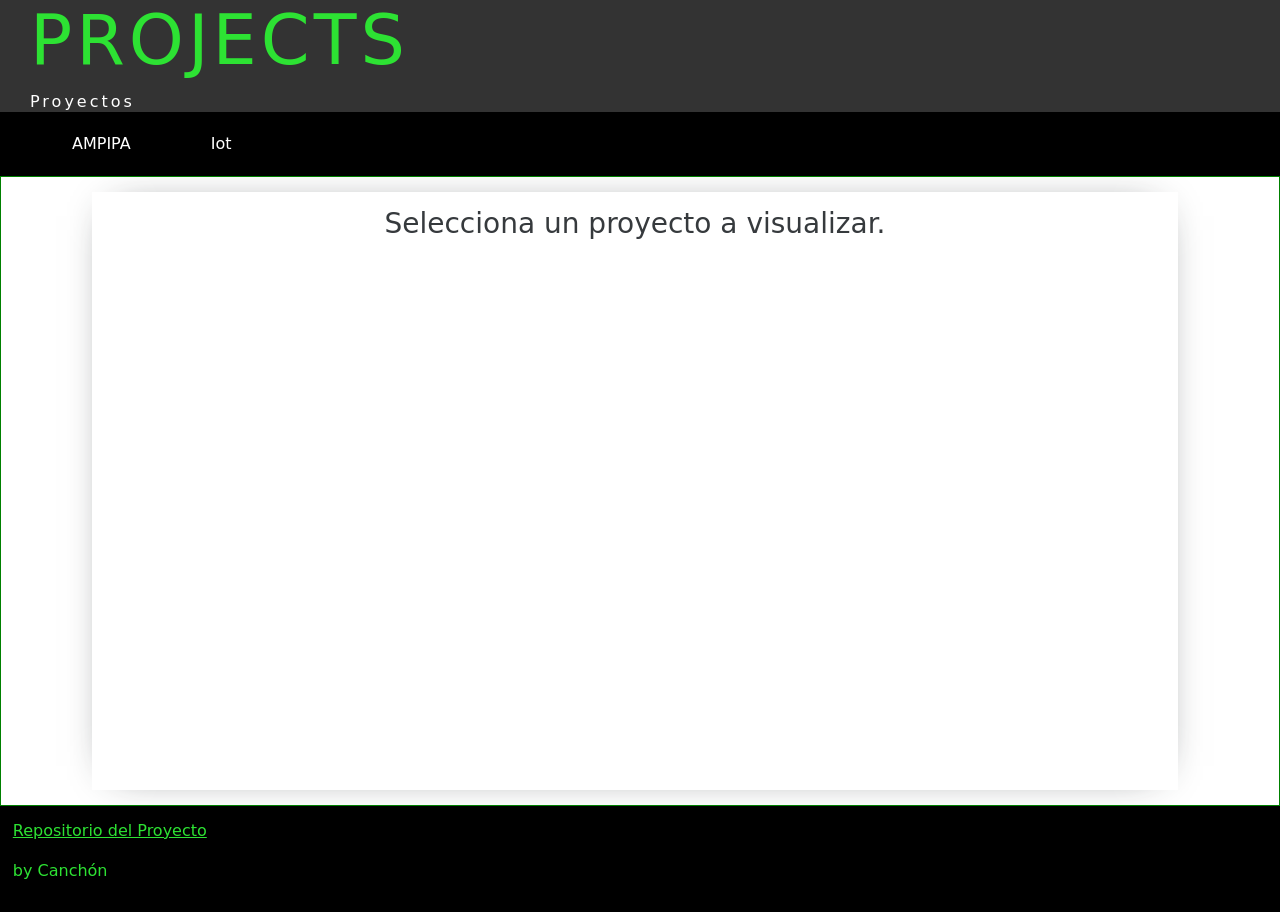
<file: web/index.html>
<!DOCTYPE html>

<head>
    <meta charset='UTF-8'>
    <title>Projects</title>
    <link rel='stylesheet' href='./index.css'>
    <!-- bootstrap -->
    <link href="https://cdn.jsdelivr.net/npm/bootstrap@5.1.3/dist/css/bootstrap.min.css" rel="stylesheet"
        integrity="sha384-1BmE4kWBq78iYhFldvKuhfTAU6auU8tT94WrHftjDbrCEXSU1oBoqyl2QvZ6jIW3" crossorigin="anonymous">
</head>

<body>
    <div id="header-container"></div>
    <script>
        // Carga el contenido del header desde header.html
        fetch('header.html')
            .then(response => response.text())
            .then(content => {
                document.getElementById('header-container').innerHTML = content;
            })
            .catch(error => console.error('Error al cargar el header:', error));
    </script>

    <div class='principal'>
        <div class='shelf'>
            <h3>Selecciona un proyecto a visualizar.</h3>
        </div>
    </div>
    <div id="footer-container"></div>
    <script>
        // Carga el contenido del footer desde footer.html
        fetch('footer.html')
            .then(response => response.text())
            .then(content => {
                document.getElementById('footer-container').innerHTML = content;
            })
            .catch(error => console.error('Error al cargar el footer:', error));
    </script>

    <script defer src='./index.js'></script>
</body>

</html>
</file>
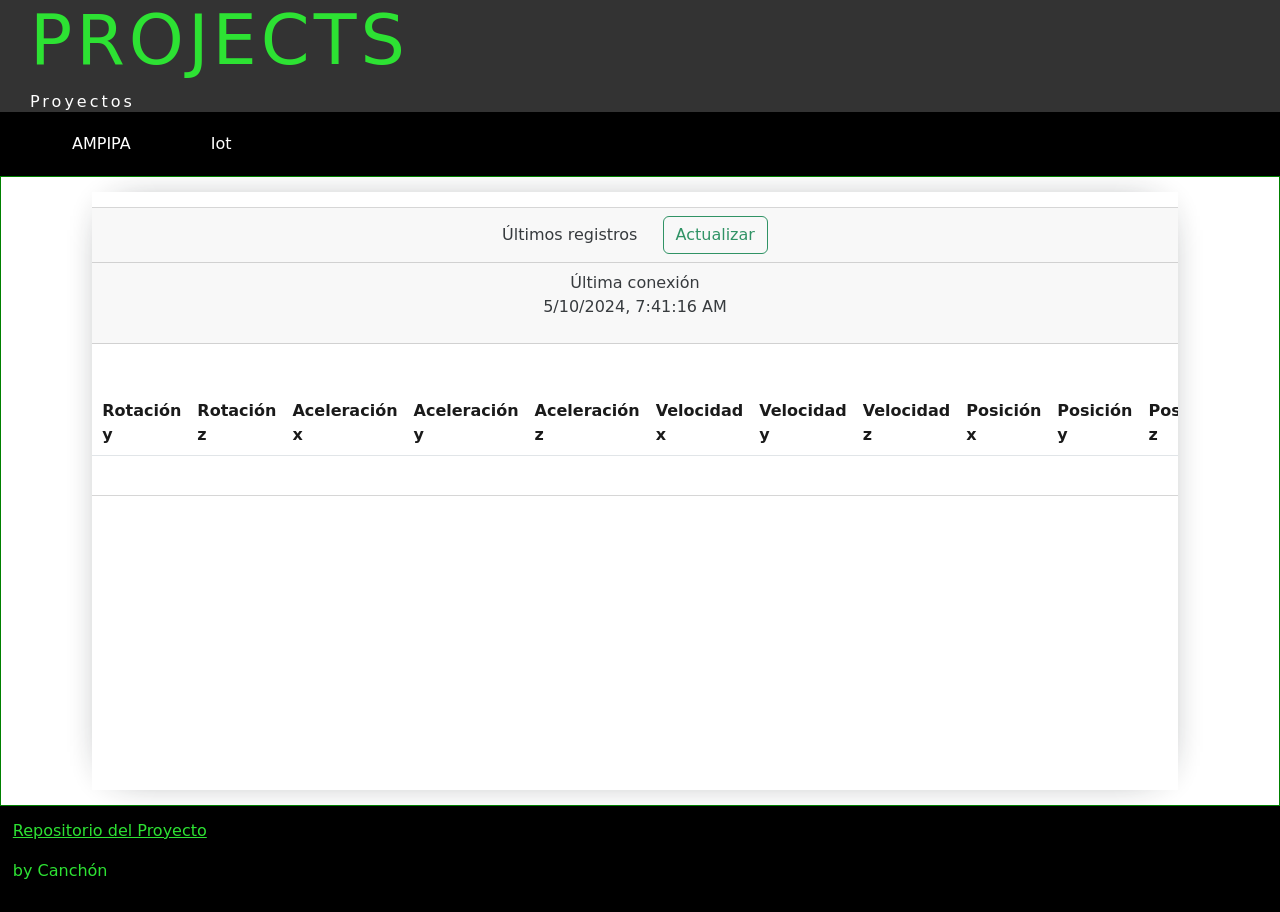
<file: web/ampipa.html>
<!DOCTYPE html>

<head>
    <meta charset='UTF-8'>
    <title>AMPIPA</title>
    <link rel='stylesheet' href='./index.css'>
        <!-- bootstrap -->
        <link href="https://cdn.jsdelivr.net/npm/bootstrap@5.1.3/dist/css/bootstrap.min.css" rel="stylesheet"
        integrity="sha384-1BmE4kWBq78iYhFldvKuhfTAU6auU8tT94WrHftjDbrCEXSU1oBoqyl2QvZ6jIW3" crossorigin="anonymous">
</head>

<body>
    <div id="header-container"></div>
    <script>
        // Carga el contenido del header desde header.html
        fetch('header.html')
            .then(response => response.text())
            .then(content => {
                document.getElementById('header-container').innerHTML = content;
            })
            .catch(error => console.error('Error al cargar el header:', error));
    </script>

    <div class='principal'>
        <div class='shelf'>

            <div class="card" style="width: fit-content;">
                <div class="card-header" style="text-align: center; ">
                    Últimos registros
                    <button style="margin-left: 20px;" type="button" class="btn btn-outline-success"
                        onclick="bringData()">Actualizar</button>
                </div>
                <div class="card-header" style="text-align: center; ">
                    Última conexión <p id="lastConnection"> 5/10/2024, 7:41:16 AM</p>
                    
                </div>
                <ul class="list-group list-group-flush" style="width: fit-content; padding: 15px;">
                    <li class="list-group-item" style="width: fit-content;">
                        <table class="table table-striped table-hover" style="width: fit-content; scroll-margin-left: -30px;">
                            <thead>
                                <tr>
                                    <th scope="col">#</th>
                                    <th scope="col">Rotación x</th>
                                    <th scope="col">Rotación y</th>
                                    <th scope="col">Rotación z</th>
                                    <th scope="col">Aceleración x</th>
                                    <th scope="col">Aceleración y</th>
                                    <th scope="col">Aceleración z</th>
                                    <th scope="col">Velocidad x</th>
                                    <th scope="col">Velocidad y</th>
                                    <th scope="col">Velocidad z</th>    
                                    <th scope="col">Posición x</th>
                                    <th scope="col">Posición y</th>
                                    <th scope="col">Posición z</th>
                                    <th scope="col">Fecha UTC-5</th>
                                </tr>
                            </thead>
                            <tbody id="row_table">
                            </tbody>
                        </table>
                    </li>
                </ul>
            </div>


        </div>
    </div>
    <div id="footer-container"></div>
    <script>
        // Carga el contenido del footer desde footer.html
        fetch('footer.html')
            .then(response => response.text())
            .then(content => {
                document.getElementById('footer-container').innerHTML = content;
            })
            .catch(error => console.error('Error al cargar el footer:', error));
    </script>

    <script defer src='./index.js'></script>
</body>

</html>
</file>
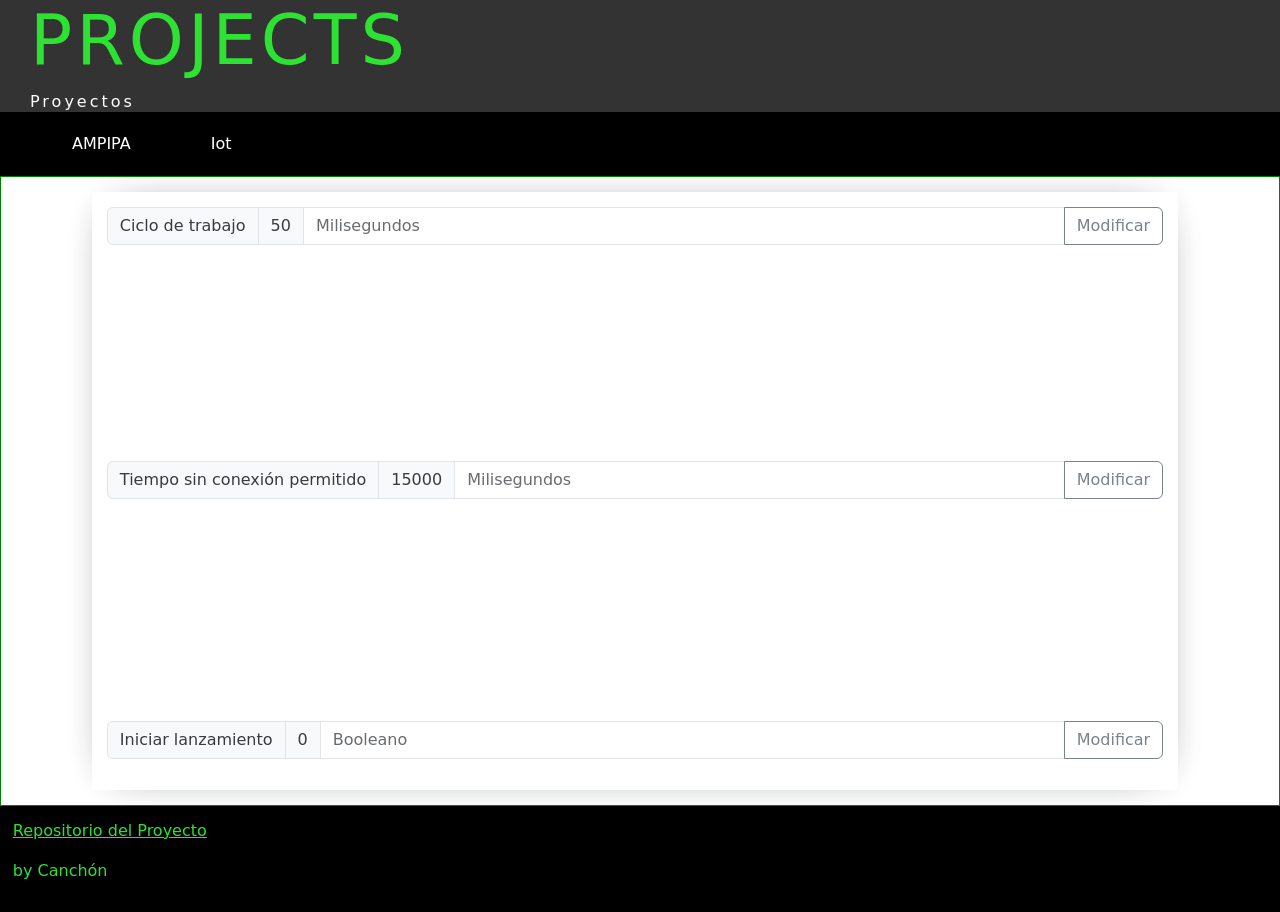
<file: web/configureSystemVariables.html>
<!DOCTYPE html>

<head>
    <meta charset='UTF-8'>
    <title>PROJECTS - Variables del sistema</title>
    <link rel='stylesheet' href='./index.css'>
    <!-- bootstrap -->
    <link href="https://cdn.jsdelivr.net/npm/bootstrap@5.1.3/dist/css/bootstrap.min.css" rel="stylesheet"
        integrity="sha384-1BmE4kWBq78iYhFldvKuhfTAU6auU8tT94WrHftjDbrCEXSU1oBoqyl2QvZ6jIW3" crossorigin="anonymous">
</head>

<body>
    <div id="header-container"></div>
    <script>
        // Carga el contenido del header desde header.html
        fetch('header.html')
            .then(response => response.text())
            .then(content => {
                document.getElementById('header-container').innerHTML = content;
            })
            .catch(error => console.error('Error al cargar el header:', error));
    </script>

    <div class='principal'>
        <div class='shelf'>
            <div class="input-group mb-3" style="margin-bottom: 10px !important;">
                <span class="input-group-text">Ciclo de trabajo</span>
                <span id="ciclotrabajo" class="input-group-text">50</span>
                <input id="ciclotrabajo_value" placeholder="Milisegundos" type="number" class="form-control"
                    aria-label="Dollar amount (with dot and two decimal places)">
                <button class="btn btn-outline-secondary" type="button" id="button-addon1"
                    onclick="modifyVariables('ciclotrabajo_value', 'ciclotrabajo')">Modificar</button>
            </div>
            <div class="input-group mb-3">
                <span class="input-group-text">Tiempo sin conexión permitido</span>
                <span id="timeWithoutConnectionPermited" class="input-group-text">15000</span>
                <input id="timeWithoutConnectionPermited_value" placeholder="Milisegundos" type="number" class="form-control"
                    aria-label="Dollar amount (with dot and two decimal places)">
                <button class="btn btn-outline-secondary" type="button" id="button-addon1"
                    onclick="modifyVariables('timeWithoutConnectionPermited_value', 'timeWithoutConnectionPermited')">Modificar</button>
            </div>
            <div class="input-group mb-3">
                <span class="input-group-text">Iniciar lanzamiento</span>
                <span id="resetSensors" class="input-group-text">0</span>
                <input id="resetSensors_value" placeholder="Booleano" type="number" class="form-control"
                    aria-label="Dollar amount (with dot and two decimal places)">
                <button class="btn btn-outline-secondary" type="button" id="button-addon1"
                    onclick="modifyVariables('resetSensors_value', 'resetSensors')">Modificar</button>
            </div>
        </div>
    </div>

    <div id="footer-container"></div>
    <script>
        // Carga el contenido del footer desde footer.html
        fetch('footer.html')
            .then(response => response.text())
            .then(content => {
                document.getElementById('footer-container').innerHTML = content;
            })
            .catch(error => console.error('Error al cargar el footer:', error));
    </script>

    <script defer src='./configureSystemVariables.js'></script>
</body>

</html>
</file>
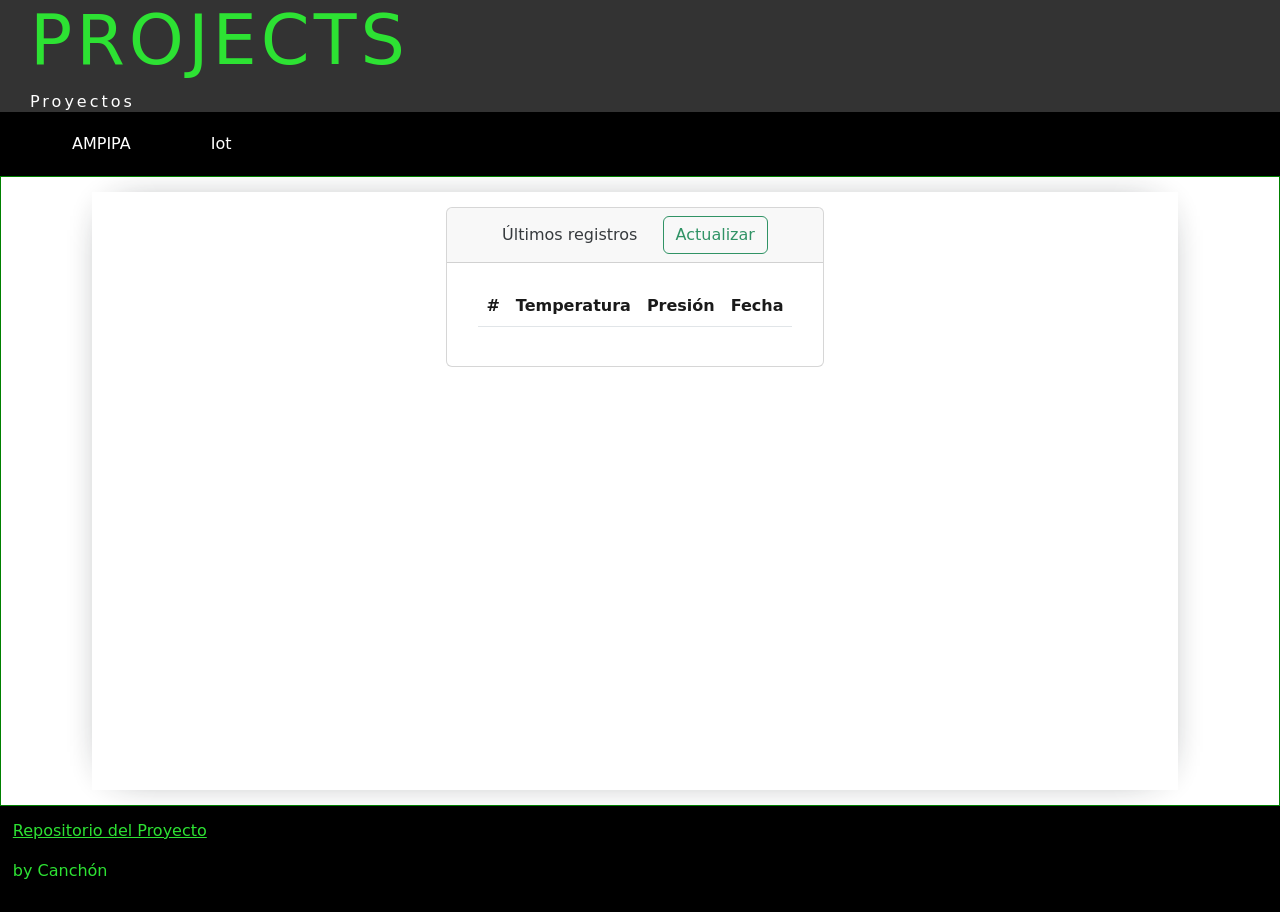
<file: web/iot.html>
<!DOCTYPE html>

<head>
    <meta charset='UTF-8'>
    <title>Iot</title>
    <link rel='stylesheet' href='./index.css'>
        <!-- bootstrap -->
        <link href="https://cdn.jsdelivr.net/npm/bootstrap@5.1.3/dist/css/bootstrap.min.css" rel="stylesheet"
        integrity="sha384-1BmE4kWBq78iYhFldvKuhfTAU6auU8tT94WrHftjDbrCEXSU1oBoqyl2QvZ6jIW3" crossorigin="anonymous">
</head>

<body>
    <div id="header-container"></div>
    <script>
        // Carga el contenido del header desde header.html
        fetch('header.html')
            .then(response => response.text())
            .then(content => {
                document.getElementById('header-container').innerHTML = content;
            })
            .catch(error => console.error('Error al cargar el header:', error));
    </script>

    <div class='principal'>
        <div class='shelf'>

            <div class="card" style="width: fit-content;">
                <div class="card-header" style="text-align: center; ">
                    Últimos registros
                    <button style="margin-left: 20px;" type="button" class="btn btn-outline-success"
                        onclick="bringData()">Actualizar</button>
                </div>
                <ul class="list-group list-group-flush" style="width: fit-content; padding: 15px;">
                    <li class="list-group-item" style="width: fit-content;">
                        <table class="table table-striped table-hover" style="width: fit-content; scroll-margin-left: -30px;">
                            <thead>
                                <tr>
                                    <th scope="col">#</th>
                                    <th scope="col">Temperatura</th>
                                    <th scope="col">Presión</th>
                                    <th scope="col">Fecha</th>
                                </tr>
                            </thead>
                            <tbody id="row_table">
                            </tbody>
                        </table>
                    </li>
                </ul>
            </div>


        </div>
    </div>
    <div id="footer-container"></div>
    <script>
        // Carga el contenido del footer desde footer.html
        fetch('footer.html')
            .then(response => response.text())
            .then(content => {
                document.getElementById('footer-container').innerHTML = content;
            })
            .catch(error => console.error('Error al cargar el footer:', error));
    </script>

    <script defer src='./iot.js'></script>
</body>

</html>
</file>
<file: web/index.css>
body {
  background-repeat: no-repeat;
  margin: 0;
  border: 0;
  padding: 0;
  text-align: center;
  display: flex;
  flex-direction: column;
  height: max-content;
}

.principal {
  display: flex;
  justify-content: center;
  height: auto;
  border: solid green 1px;
  overflow: hidden;
  min-height: 70vh
}

.shelf {
  width: 85%;
  margin: 15px 15px 15px 5px;
  border: none;
  box-shadow: 0px 0px 40px -24px;
  background-color: white;
  opacity: 0.9;
  overflow-y: scroll;
  overflow-x: visible;
  display: flex;
  flex-direction: column;
  justify-content: space-between;
  align-items: center;
  padding: 15px;
}

#details {
  letter-spacing: 2px;
  color: white;
  outline: none;
  border: none;
  padding: 7px 15px;
  border-radius: 2px;
  background-color: #2de233;
  margin: 4px 0px;
}

#details:hover {
  cursor: pointer;
}

/* header */
.header {
  width: 100%;
  height: 11rem;
  color: white;
}

.header--cabecera {
  background-color: rgba(0, 0, 0, 0.8);
  height: 7rem;
  display: flex;
  justify-content: space-between;
  align-items: center;
}

.header__cabecera--logo>h1>a {
  text-decoration: none;
  font-size: 3em;
  margin: 0px 0px 0px 30px;
  color: #2de233;
  letter-spacing: 4px;
}

.header__cabecera--logo>p {
  letter-spacing: 3px;
  margin: 0px 0px 0px 30px;
}

.header__cabecera--contact {
  font-size: 16px;
  display: flex;
  flex-direction: column;
  margin: 0px 50px 0px 0px;
  text-align: center;
}

.header__cabecera--name {
  margin: 4px 0px;
  letter-spacing: 2px;
  margin: 0;
}

.header__cabecera--name>p {
  margin: 0;
}

.header__cabecera__contact--whatsapp {
  margin: 4px 0px;
  display: flex;
  justify-content: center;
  align-items: center;
}

.header__cabecera__contact--whatsapp>p {
  letter-spacing: 1px;
  color: #2de233;
  margin: 0;
}

.header__cabecera__contact--email {
  margin: 4px 0px;
  letter-spacing: 1px;
  display: flex;
  justify-content: space-evenly;
  align-items: center;
}

.header__cabecera__contact--email>p {
  color: #2de233;
  margin: 0;
}

.menu {
  margin: 0;
  background-color: black;
  height: 4rem;
  display: flex;
  justify-content: flex-start;
  align-items: center;
  list-style-type: none;
}

.menu>li>a {
  margin: 0px 20px;
  text-decoration: none;
  color: white;
}

.menu>li {
  margin: 0px 20px;
  text-decoration: none;
  color: white;
  /* position: absolute; */
}

.menu>li:hover {
  border-top: #2de233 solid 1px;
  border-bottom: #2de233 solid 1px;
}


/* Estilos del submenú */
.submenu {
  list-style-type: none;
  padding: 5px;
  margin: 0;
  display: none;
  position: absolute;
  left: 0;
  background-color: black;
}

.submenu>li>a {
  display: block;
  padding: 10px 20px;
  text-decoration: none;
  color: white;
}

/* Mostrar el submenú al pasar el ratón sobre el elemento principal */
.menu>li:hover>.submenu {
  display: block;
}

.submenu>li>a:hover{
  color: #2de233;
}

/* footer */
.footer {
  color: white;
  width: 100%;
  height: max-content;
  background-color: black;
  padding: 1%;
}
</file>
